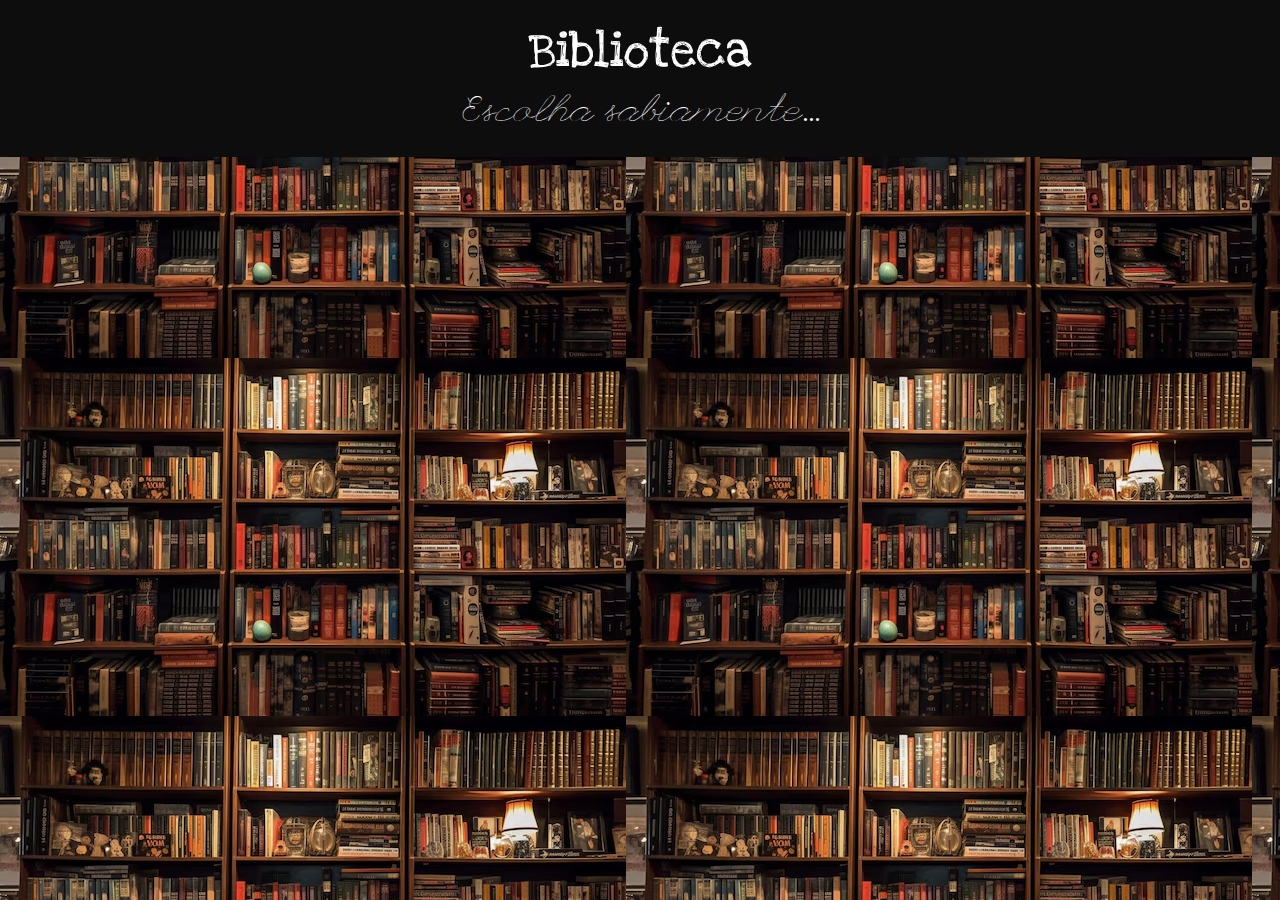
<file: index.html>
<!DOCTYPE html>
<html lang="pt-br">

<head>
    <meta charset="UTF-8">
    <meta name="viewport" content="width=device-width, initial-scale=1.0">
    <link rel="stylesheet" href="style.css">
    <link href="https://fonts.googleapis.com/css2?family=Love+Ya+Like+A+Sister&display=swap" rel="stylesheet">
    <link href="https://fonts.googleapis.com/css2?family=League+Script&display=swap" rel="stylesheet">
    <title>Biblioteca</title>
</head>

<body>
    <header>
        <nav>
            <ul>
                <h1>Biblioteca</h1>
                <h2>Escolha sabiamente...</h2>
            </ul>
        </nav>
    </header>

    <!-- <h2>Bem-Vindo(a)!</h2> -->
    <!-- <h3 onload="exibirLivros()">Escolha um livro: </h3> -->

    <div id="livraria" onload="exibirLivros()"></div>

    <script src="./script.js">
    </script>
</body>

</html>
</file>
<file: style.css>
* {
    margin: 0;
    padding: 0;
}

body {
    background-image: url('./IMG/Wallpaper.avif');
    object-fit: cover;
}

h1 {
    text-align: center;
    color: white;
    font-family: "Love Ya Like A Sister", cursive;
    font-weight: 400;
    font-style: normal;
    font-size: 50px;
}

h2,
h3 {
    margin-top: 10px;
    color: white;
    text-align: center;
}

h2 {
    font-family: "League Script", cursive;
    font-weight: 200;
    font-style: normal;
    font-size: 40px;
}

img {
    width: 200px;
    height: 290px;
    margin: 15px;
    display: ruby;
}

nav {
    background-color: rgb(13, 13, 13);
    padding: 20px;
}

#livraria {
    display: ruby;
}

#abaLivro {
    background: rgb(13, 13, 13);
    width: 1000px;
    height: 600px;
    border-radius: 20px;
    padding: 20px;
    margin: auto;
    margin-top: 50px;
    box-shadow: 5px 5px 10px rgba(0, 0, 0, 0.377);
}

.conteudo{
    display: flow-root;
    padding: 10px;
}

p {
    color: white !important;
    font-family: "Montserrat", sans-serif;
    font-optical-sizing: auto;
    font-style: normal;
}

.msg {
    font-family: "Love Ya Like A Sister", cursive;
    font-weight: 400;
    font-style: normal;
    font-size: 20px;
}

.capa{
    float: left;
    margin-top: 0;
    margin-left: 0;
}

#voltar{
    font-size: 20px;
    font-family: "Love Ya Like A Sister", cursive;
    font-weight: 400;
    font-style: normal;
    background-color: #c63637;
    border-radius: 3px;
    /* border-color: none; */
    padding: 5px;
    float: left;
    margin-left: 10px;
}
</file>
